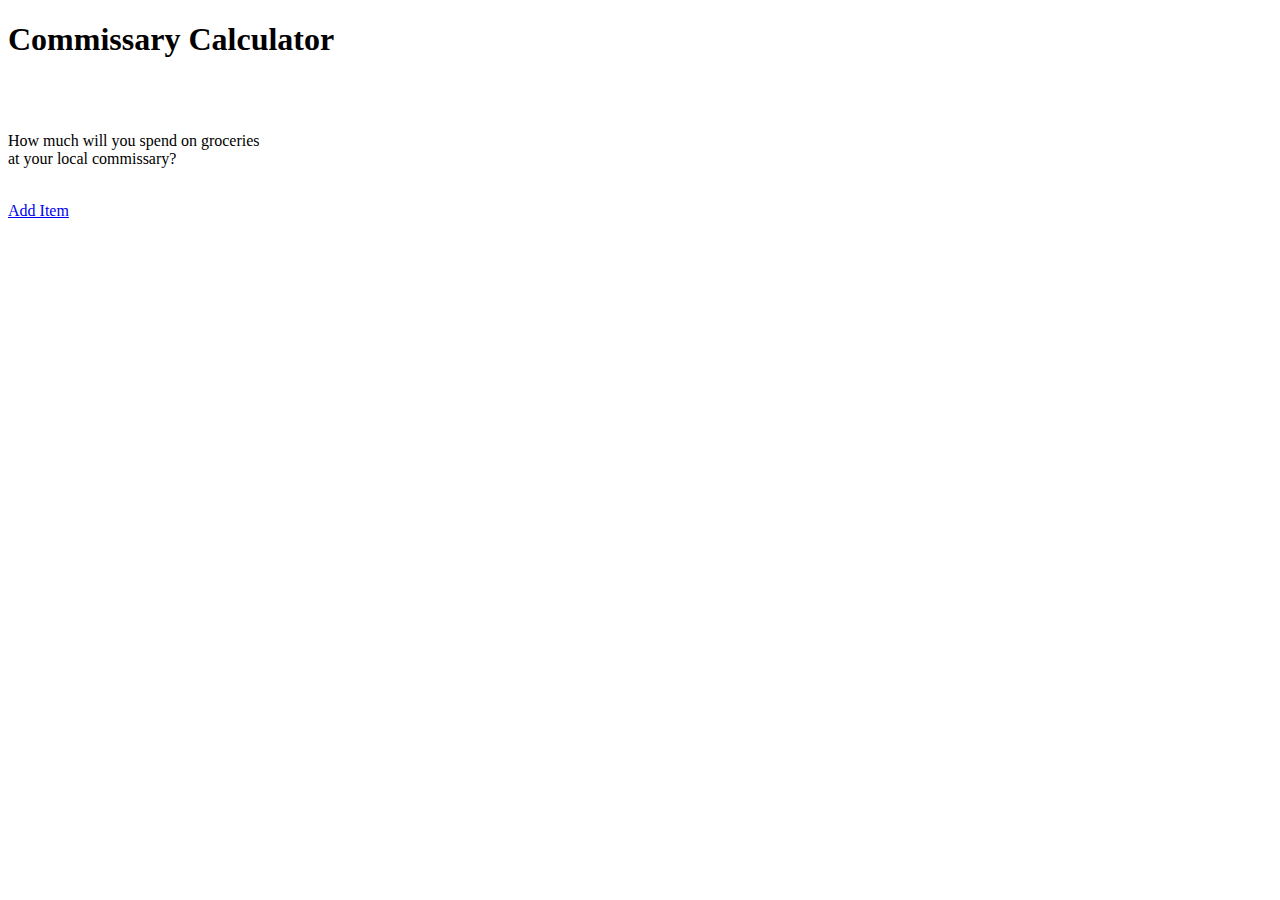
<file: index.html>
<!doctype html>
<!--
-Andrew Helmkamp 
-Project 1
-VFW ####
-->
<html>
	<head>

		<!--Character Set Meta -->
		<meta charset="utf-8" />
		<meta name="keywords" content="grocery, calculator, prices" />
		<meta name="description" content="Calculate an estimated cost for your groceries" />
		<meta name="author" content="Andrew Helmkamp" />
		<meta name="viewport" content="width=device-width, initial-scale=1">
		
		<!--Page Title-->
		<title>Commissary Calculator</title>

	</head>
	<body>
		<div class="wrap">
			<h1>Commissary Calculator</h1>
			<br/><br/>
			<p>How much will you spend on groceries<br/>
				at your local commissary?</p>
			<br/>
			<a href="additem.html">Add Item</a>
		</div>

		

	</body>
</html>
</file>
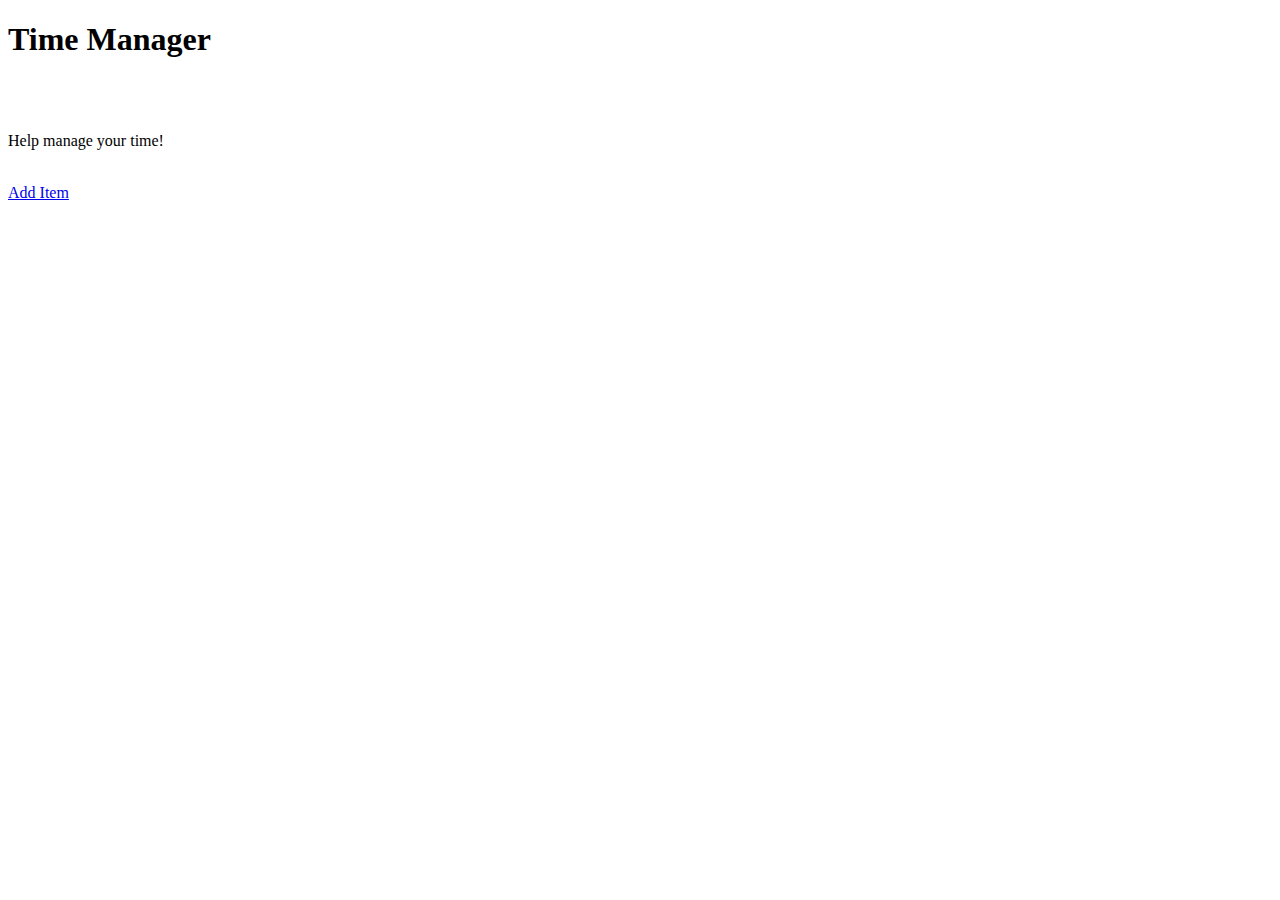
<file: helmkamp_andrew_project1/index.html>
<!doctype html>
<!--
-Andrew Helmkamp 
-Project 1
-VFW ####
-->
<html>
	<head>

		<!--Meta data -->
		<meta charset="utf-8" />
		<meta name="keywords" content="time, manage, management, to-do, list" />
		<meta name="description" content="Manage your time better" />
		<meta name="author" content="Andrew Helmkamp" />
		<meta name="viewport" content="width=device-width, initial-scale=1, maximum-scale=1">
		
		<!--Page Title-->
		<title>Time Manager</title>

	</head>

	<body>
		<div class="wrap">
			<h1>Time Manager</h1>
			<br/><br/>
			<p>Help manage your time!</p>
			<br/>
			<a href="additem.html">Add Item</a>
		</div>

	</body>
</html>
</file>
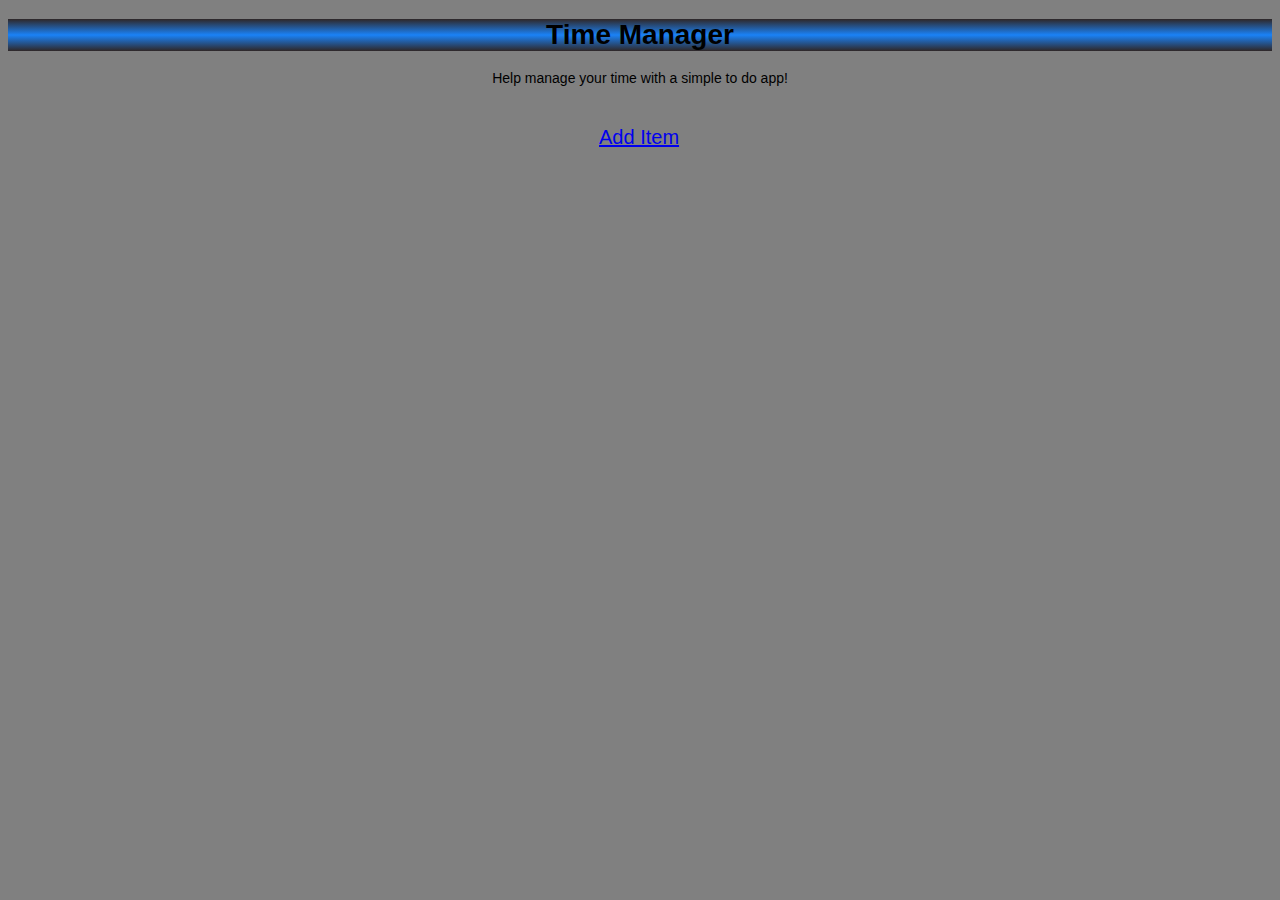
<file: helmkamp_andrew_project2/index.html>
<!doctype html>
<!--
-Andrew Helmkamp 
-Project 1
-VFW ####
-->
<html>
	<head>

		<!--Meta data -->
		<meta charset="utf-8" />
		<meta name="keywords" content="time, manage, management, to do, list" />
		<meta name="description" content="Manage your time better" />
		<meta name="author" content="Andrew Helmkamp" />
		<meta name="viewport" content="width=device-width, initial-scale=1, maximum-scale=1">
		<link rel="stylesheet" type="text/css" href="./css/styles.css">
		<!--Page Title-->
		<title>Time Manager</title>

	</head>

	<body>
		<div class="wrap">
			<h1>Time Manager</h1>
			<p>Help manage your time with a simple to do app!</p>
			<div id="addLink">
				<a href="additem.html" id="mainAdd">Add Item</a>
			</div>
		</div>

	</body>
</html>
</file>
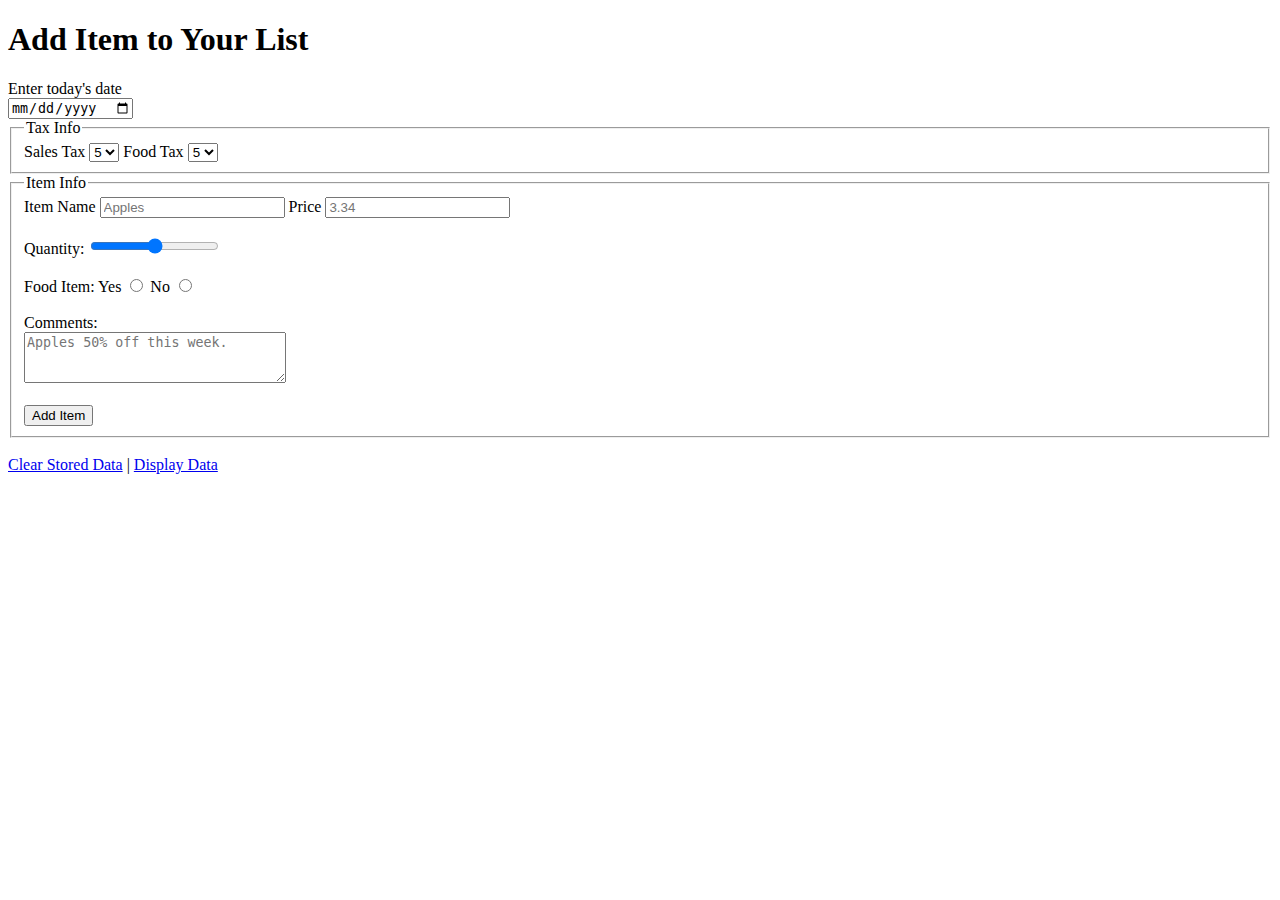
<file: additem.html>
<!doctype html>
<!--
-Andrew Helmkamp 
-Project 1
-VFW ####
-->
<html>
	<head>

		<!--Character Set Meta -->
		<meta charset="utf-8" />
		<meta name="keywords" content="grocery, calculator, prices" />
		<meta name="description" content="Calculate an estimated cost for your groceries" />
		<meta name="author" content="Andrew Helmkamp" />
		<meta name="viewport" content="width=device-width, initial-scale=1">

		<!--Page Title-->
		<title>Add Item</title>

	</head>
	<body>
		<div class="wrap">
			<h1>Add Item to Your List</h1>
			<form id="items" action="javascript:void;">
				<label>Enter today's date</label><br /><input type="date" placeholder="MM/DD/YY" id="date" required/>
				
				<fieldset>
					<legend>Tax Info</legend>
					<label for="salesTax">Sales Tax</label>
					<select name="salesTax" id="salesTax">
						<option value="0">0</option>
						<option value="1">1</option>
						<option value="2">2</option>
						<option value="3">3</option>
						<option value="4">4</option>
						<option value="5" selected="selected">5</option>
						<option value="6">6</option>
					</select>

					<label for="foodTax">Food Tax</label>
					<select name="foodTax" id="foodTax">
						<option value="0">0</option>
						<option value="1">1</option>
						<option value="2">2</option>
						<option value="3">3</option>
						<option value="4">4</option>
						<option value="5" selected="selected">5</option>
						<option value="6">6</option>
					</select>
				</fieldset>

				<fieldset>
					<legend>Item Info</legend>
					<label for="name">Item Name</label> <input type="text" name="itemName" placeholder="Apples" id="name"/>
					<label for="price">Price</label> <input type="number" name="itemPrice" placeholder="3.34" id="price" required />
					<br /><br />
					<label for="quantity">Quantity:</label>
					<input type="range" name="quantity" min="1" max="25" id="quantity" />
					<!-- <output for="quantity" onforminput="value=quantity.valueAsNumber;">1</output> -->
					<br /><br />
					<label>Food Item:</label> 
					<label for="foodYes">Yes</label> <input type="radio" name="foodItem" id="foodYes" value="yes" />
					<label for="foodNo">No</label> <input type="radio" name="foodItem" id="foodNo" value="no" />
					<br /><br />
					<label for="comments">Comments:</label><br /> <textarea rows="3" cols="30" placeholder="Apples 50% off this week." id="comments"></textarea>
					<br /><br />
					<input type="submit" value="Add Item" id="submit"/>
				</fieldset>
			</form>
			<br />
			<a href="#">Clear Stored Data</a> | <a href="#">Display Data</a>
		</div>
		

	</body>
</html>
</file>
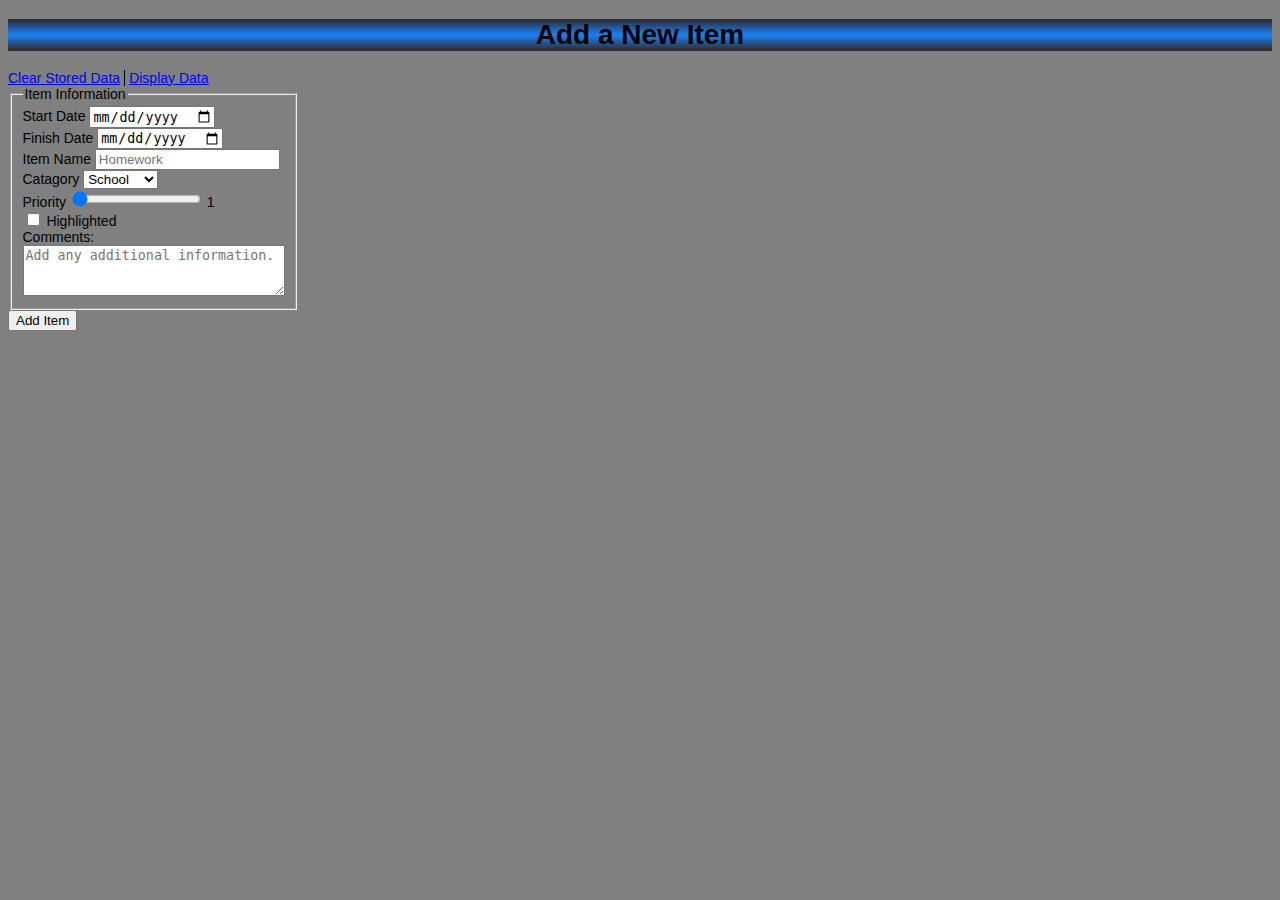
<file: helmkamp_andrew_project2/additem.html>
<!doctype html>
<html>
	<head>

		<!--Meta data -->
		<meta charset="utf-8" />
		<meta name="keywords" content="time, manage, management, to-do, list" />
		<meta name="description" content="Manage your time better" />
		<meta name="author" content="Andrew Helmkamp" />
		<meta name="viewport" content="width=device-width, initial-scale=1, maximum-scale=1">
		<link rel="stylesheet" type="text/css" href="./css/styles.css">
		<!--Page Title-->
		<title>Add Item</title>

	</head>
	<body>
		<div class="wrap">
			<h1>Add a New Item</h1>
			<a href="#" id="clear">Clear Stored Data</a> <a href="#" id="display">Display Data</a><a href="#" id="add" style="display:none">Add New Item</a>
			<form action="#" method="post" id="todoForm">
				<fieldset>
					<legend>Item Information</legend>
					<label for="start">Start Date</label>
					<input type="date" placeholder="MM/DD/YY" id="start" /> <br />
					<label for="end">Finish Date</label>
					<input type="date" placeholder="MM/DD/YY" id="end" required /> <br />
					<label for="itemName">Item Name</label> <input type="text" name="itemName" placeholder="Homework" id="itemName" required /> <br />
					<label for="category">Catagory</label> 
					<select name="category" id="category">
						<option value="Work">Work</option>
						<option value="School" selected="selected">School</option>
						<option value="Personal">Personal</option>
					</select> <br />
					<label for="priority">Priority</label>
					<input type="range" name="priority" min="1" max="3" value="1" id="priority" onchange="showValue(this.value)" />
					<span id="priorityNum">1</span>
					<script type="text/javascript">
					//This will be moved to an external file at a later time
					function showValue(newValue) { document.getElementById("priorityNum").innerHTML=newValue; }
					</script>
					<br />
					<input type="checkbox" name="highlight" value="Yes" id="highlight" />
					<label for="highlight">Highlighted</label>
					<br />
					<label for="comments">Comments:</label><br /> <textarea rows="3" cols="30" placeholder="Add any additional information." id="comments"></textarea>
					<input type="hidden" value="true" />
				</fieldset>
				<input type="button" value="Add Item" id="submit" />
			</form>
		</div>
		<script type="text/javascript" src="./js/main.js"></script>
	</body>
</html>
</file>
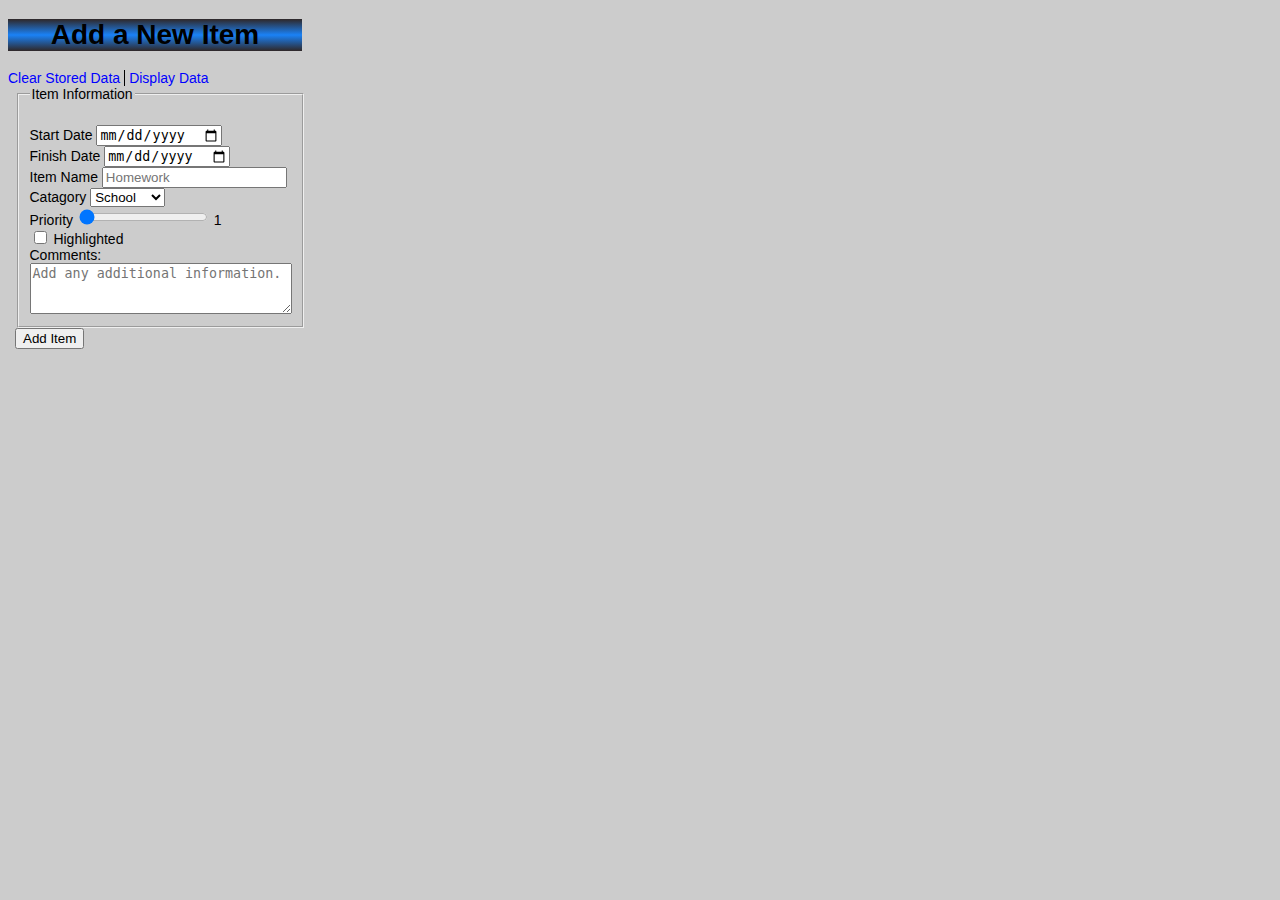
<file: helmkamp_andrew_project3/additem.html>
<!doctype html>
<html>
	<head>

		<!--Meta data -->
		<meta charset="utf-8" />
		<meta name="keywords" content="time, manage, management, to-do, list" />
		<meta name="description" content="Manage your time better" />
		<meta name="author" content="Andrew Helmkamp" />
		<meta name="viewport" content="width=device-width, initial-scale=1, maximum-scale=1">
		<link rel="stylesheet" type="text/css" href="./css/styles.css">
		<!--Page Title-->
		<title>Add Item</title>

	</head>
	<body>
		<div id="wrap">
			<h1>Add a New Item</h1>
			<a href="#" id="clear">Clear Stored Data</a> <a href="#" id="display">Display Data</a><a href="#" id="add" style="display:none">Add New Item</a>
			<form action="#" method="post" id="todoForm">
				<fieldset>
					<legend>Item Information</legend>
					<ul id="errors"></ul>
					<label for="start">Start Date</label>
					<input type="date" placeholder="MM/DD/YY" id="start" /> <br />
					<label for="end">Finish Date</label>
					<input type="date" placeholder="MM/DD/YY" id="end" required /> <br />
					<label for="itemName">Item Name</label> <input type="text" name="itemName" placeholder="Homework" id="itemName" required /> <br />
					<label for="category">Catagory</label> 
					<select name="category" id="category">
						<option value="Work">Work</option>
						<option value="School" selected="selected">School</option>
						<option value="Personal">Personal</option>
					</select> <br />
					<label for="priority">Priority</label>
					<input type="range" name="priority" min="1" max="3" value="1" id="priority" onchange="showValue(this.value)" />
					<span id="priorityNum">1</span>
					<script type="text/javascript">
					//This will be moved to an external file at a later time
					function showValue(newValue) { document.getElementById("priorityNum").innerHTML=newValue; }
					</script>
					<br />
					<input type="checkbox" name="highlight" value="Yes" id="highlight" />
					<label for="highlight">Highlighted</label>
					<br />
					<label for="comments">Comments:</label><br /> <textarea rows="3" cols="30" placeholder="Add any additional information." id="comments"></textarea>
					<input type="hidden" value="true" />
				</fieldset>
				<input type="button" value="Add Item" id="submit" />
			</form>
		</div>
		<script type="text/javascript" src="./js/main.js"></script>
	</body>
</html>
</file>
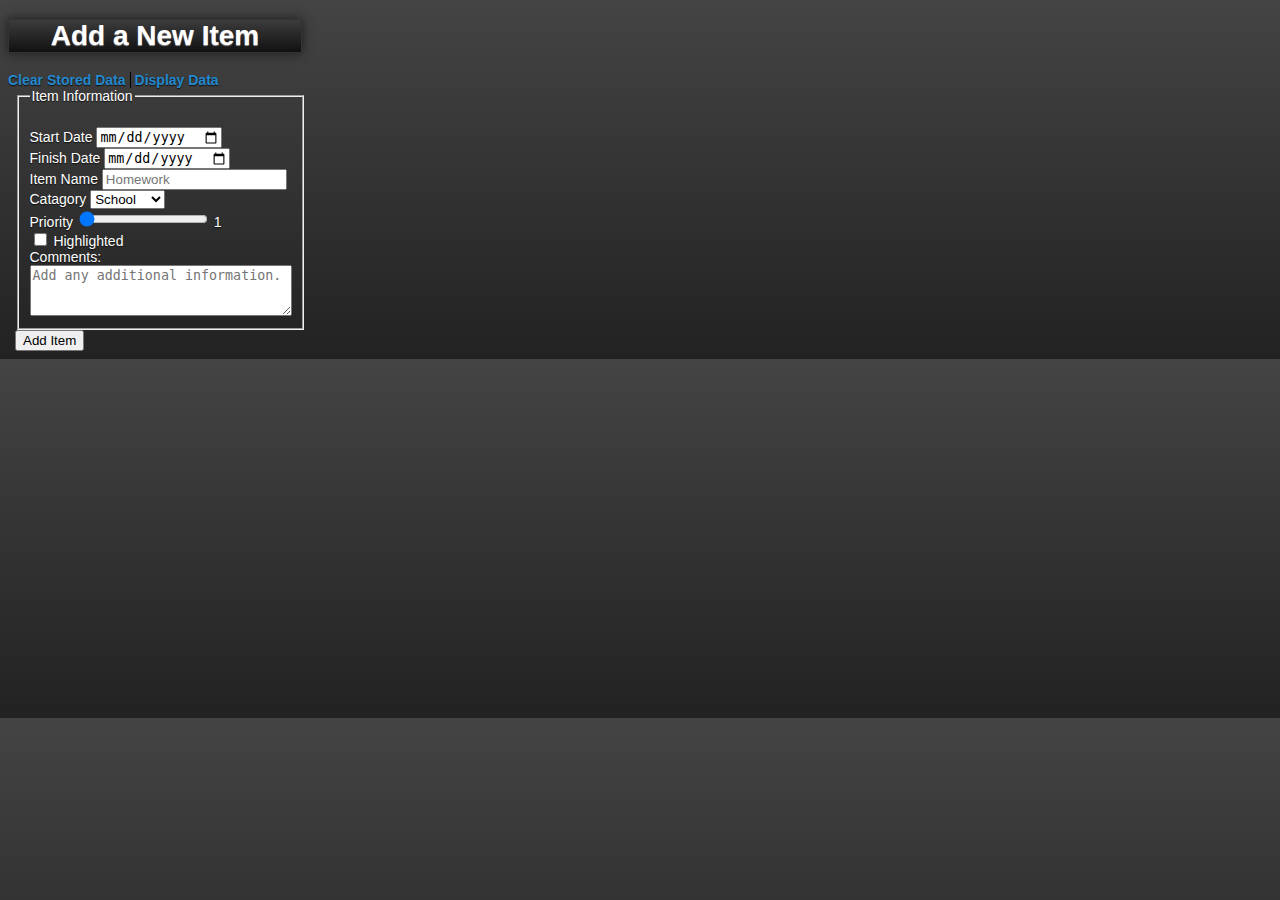
<file: helmkamp_andrew_project4/additem.html>
<!doctype html>
<html>
	<head>

		<!--Meta data -->
		<meta charset="utf-8" />
		<meta name="keywords" content="time, manage, management, to-do, list" />
		<meta name="description" content="Manage your time better" />
		<meta name="author" content="Andrew Helmkamp" />
		<meta name="viewport" content="width=device-width, initial-scale=1, maximum-scale=1">
		<link rel="stylesheet" type="text/css" href="./css/styles.css">
		<!--Page Title-->
		<title>Add Item</title>

	</head>
	<body>
		<div id="wrap">
			<h1 id="head">Add a New Item</h1>
			<a href="#" id="clear">Clear Stored Data</a> <a href="#" id="display">Display Data</a><a href="#" id="add" style="display:none">Add New Item</a>
			<form action="#" method="post" id="todoForm">
				<fieldset>
					<legend>Item Information</legend>
					<ul id="errors"></ul>
					<label for="start">Start Date</label>
					<input type="date" placeholder="MM/DD/YY" id="start" /> <br />
					<label for="end">Finish Date</label>
					<input type="date" placeholder="MM/DD/YY" id="end" required /> <br />
					<label for="itemName">Item Name</label> <input type="text" name="itemName" placeholder="Homework" id="itemName" required /> <br />
					<label for="category">Catagory</label> 
					<select name="category" id="category">
						<option value="Work">Work</option>
						<option value="School" selected="selected">School</option>
						<option value="Personal">Personal</option>
					</select> <br />
					<label for="priority">Priority</label>
					<input type="range" name="priority" min="1" max="3" value="1" id="priority" />
					<span id="priorityNum">1</span>
					<br />
					<input type="checkbox" name="highlight" value="Yes" id="highlight" />
					<label for="highlight">Highlighted</label>
					<br />
					<label for="comments">Comments:</label><br /> <textarea rows="3" cols="30" placeholder="Add any additional information." id="comments"></textarea>
					<input type="hidden" value="true" />
				</fieldset>
				<input type="button" value="Add Item" id="submit" />
			</form>
		</div>
		<script type="text/javascript" src="./js/json.js"></script>
		<script type="text/javascript" src="./js/main.js"></script>
	</body>
</html>
</file>
<file: helmkamp_andrew_project2/css/styles.css>
body {
	font-family: sans-serif;
	font-size: 14px;
	background-color: gray;
}

h1 {
	text-align: center;
	background: -webkit-linear-gradient(top, #2F2727, #1a82f7, #2F2727);
}

#clear {
	border-right: solid 1px #000;
	padding-right: .3em;
}

a:visited {
	color: blue;
	outline: 0;
}

ul {
	list-style-type: none;
	margin: 1.3em 0;
	padding: 0;
}

form {
	width: 20em;
}

/* Add Item link on index page */
#addLink {
	font-size: 20px;
	margin: 40px auto;
	width: 4.1em;
}

p {
	text-align: center;
}
</file>
<file: helmkamp_andrew_project3/css/styles.css>
#wrap {
	width: 21em;
}
body {
	font-family: sans-serif;
	font-size: 14px;
	background-color: #ccc;
}

h1 {
	text-align: center;
	background: -webkit-linear-gradient(top, #2F2727, #1a82f7, #2F2727);
}

#clear {
	border-right: solid 1px #000;
	padding-right: .3em;
}

#errors {
		color: red;
		font-weight: bold;
}

.editLinks {
	padding-top: .5em;
	padding-right: 2em;
	background-color: transparent;
}

a, :visited {
	color: blue;
	outline: 0;
	text-decoration: none;
}

ul {
	list-style-type: none;
	margin: 1.3em 0;
	padding: 0;
}

form {
	width: 20em;
	margin: auto;
}

/* Add Item link on index page */
#addLink {
	font-size: 20px;
	margin: 40px auto;
	width: 4.1em;
}

p {
	text-align: center;
}


#highlightGreen {
	background-color: green;
	width: 21em;
}

#highlightYellow {
	background-color: yellow;
	width: 21em;
}

#highlightRed {
	background-color: red;
	width: 21em;
}
</file>
<file: helmkamp_andrew_project4/css/styles.css>
/*Style based off of jQuery Mobile theme A*/

* {
	/*Get rid of the highlight when you tap a link*/
	-webkit-tap-highlight-color: rgba(0, 0, 0, 0);
}

#wrap {
	width: 21em;
}

body {
	font-family: sans-serif;
	font-size: 14px;
	color: white;
	background: -webkit-linear-gradient(top, #444, #222);
	text-shadow: 0 /*{a-body-shadow-x}*/ 1px /*{a-body-shadow-y}*/ 1px /*{a-body-shadow-radius}*/ #111 /*{a-body-shadow-color}*/;
}

h1 {
	border: 1px solid #333;
	text-align: center;
	background: -webkit-linear-gradient(top, #3c3c3c, #111);
	color: white;
	-webkit-box-shadow: 0px 0px 12px rgba(0,0,0,.6);
	text-shadow: 0 1px 1px #999;
}

#clear {
	border-right: solid 1px #000;
	padding-right: .3em;
}

#errors {
		color: red;
		font-weight: bold;
}

.editLinks {
	padding-top: .5em;
	padding-right: 2em;
	background-color: transparent;
}

a, :visited {
	color: #2489ce;
	font-weight: bold;
	outline: 0;
	text-decoration: none;
}

ul {
	list-style-type: none;
	margin: 1.3em 0;
	padding: 0;
}

form {
	width: 20em;
	margin: auto;
}

/* Add Item link on index page */
#addLink {
	font-size: 20px;
	margin: 40px auto;
	width: 4.1em;
}

/*Intro text on index page*/
p {
	text-align: center;
}


#highlightGreen {
	color: black;
	text-shadow: 0 0 0 #444;
	background-color: green;
	width: 21em;
}

#highlightYellow {
	color: black;
	text-shadow: 0 0 0 #444;
	background-color: yellow;
	width: 21em;
}

#highlightRed {
	color: black;
	text-shadow: 0 0 0 #444;
	background-color: red;
	width: 21em;
}

#pic {
	float: right;
	padding-right: 3px;
	padding-top: 3px;
}
</file>
